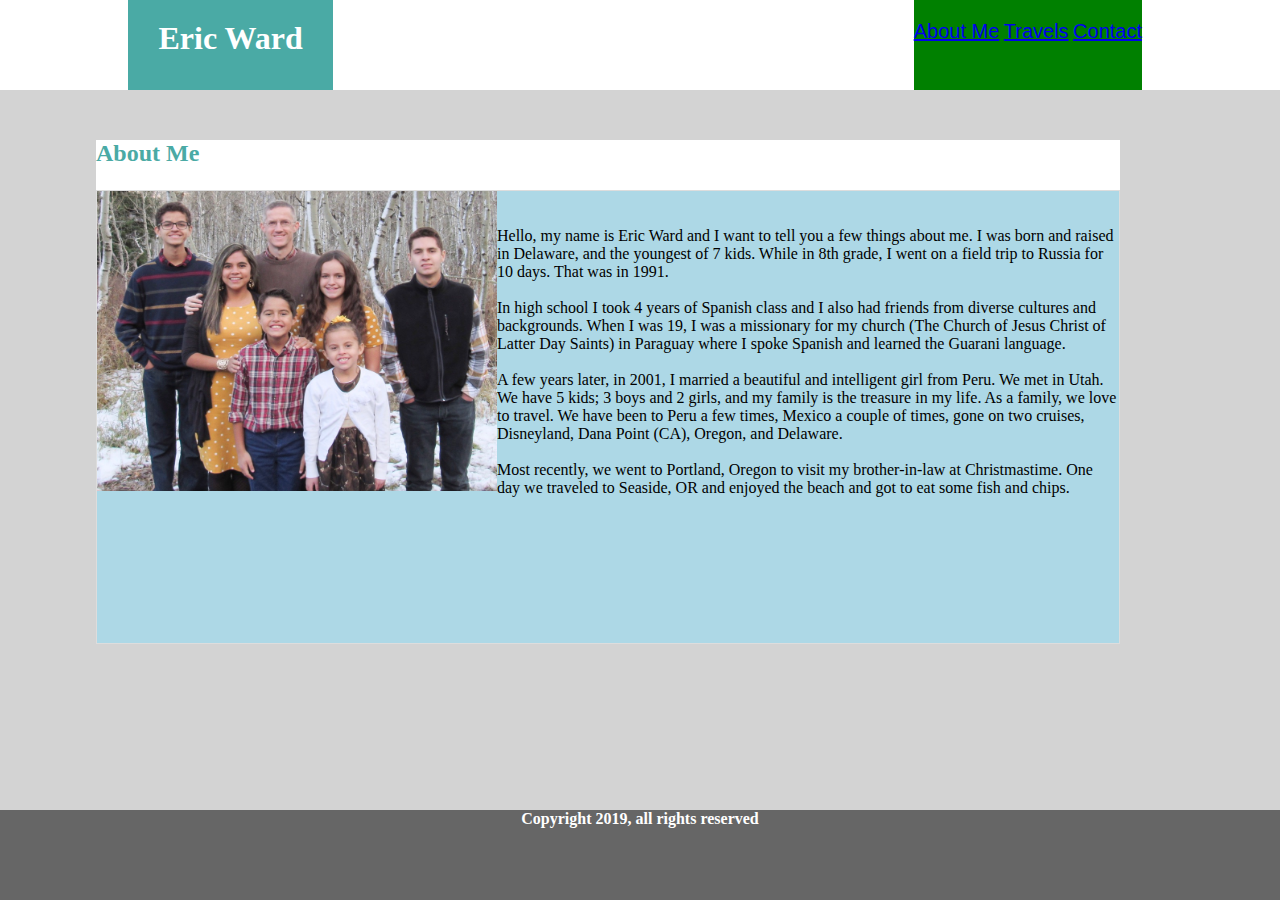
<file: Responsive-Portfolio/index.html>
<!DOCTYPE html>
<html lang="en">
<head>
    <meta charset="UTF-8">
    <meta name="viewport" content="width=device-width, initial-scale=1.0">
    <meta http-equiv="X-UA-Compatible" content="ie=edge">
    <title> Eric Ward - About Me</title>
    <link rel="stylesheet" href="style.css">

</head>
<body>
    <nav>    
        <div class="header">
            <div class="name"> 
                 <h1>Eric Ward</h1>
            </div>
            <div class="links">
                <ul>
                    <li><a href="index.html">About Me</a></li>
                    <li><a href="portfolio.html">Travels</a></li>  
                    <li><a href="contact.html">Contact</a></li>
                </ul>
            </div>
        </div>
    </nav>
    <main>
        <div class="about-me-container">
            <div class="about-me-header">
                <h2 class="about-me">About Me</h2>
            </div>
            <div class="about-me-text-box">
                <img src="images/Ward-family.jpeg" alt="Eric Ward profile photo" 
                style = max-width: 640px; 
                height="300" width="400"  align="left"  style="margin: 4px 10px 0px 0px; border: 1px solid #000000;"> 
                    <br>
                    <br clear="clearfix">
            
                <p>Hello, my name is Eric Ward and I want to tell you a few things about me. I was born
                    and raised in Delaware, and the youngest of 7 kids. While in 8th grade, I went on a
                    field trip to Russia for 10 days. That was in 1991. <br> <br> In high school I took 4
                    years of Spanish class and I also had friends
                    from diverse cultures and backgrounds. When I was 19, I was a missionary for my
                    church (The Church of Jesus Christ of Latter Day Saints) in Paraguay where I spoke
                    Spanish and learned the Guarani language. <br> <br> A
                    few
                    years
                    later, in 2001, I married a beautiful and intelligent girl from Peru. We met in
                    Utah. We have 5 kids; 3 boys and 2 girls, and my family is the treasure in my life.
                    As a family, we love to travel. We have been to Peru a few times, Mexico a couple of
                    times, gone on two cruises, Disneyland, Dana Point (CA), Oregon, and Delaware.
                    <br> <br>
                    Most recently, we went to Portland, Oregon to visit my brother-in-law at
                    Christmastime.
                    One day we traveled to Seaside, OR and enjoyed the beach and got to eat some fish
                    and
                    chips.
                </p>
             </div>  
        </div>
        
    </main>
    <footer class="footer">  
        <Strong>Copyright 2019, all rights reserved</Strong>
    </footer>
</body>
</html>
</file>
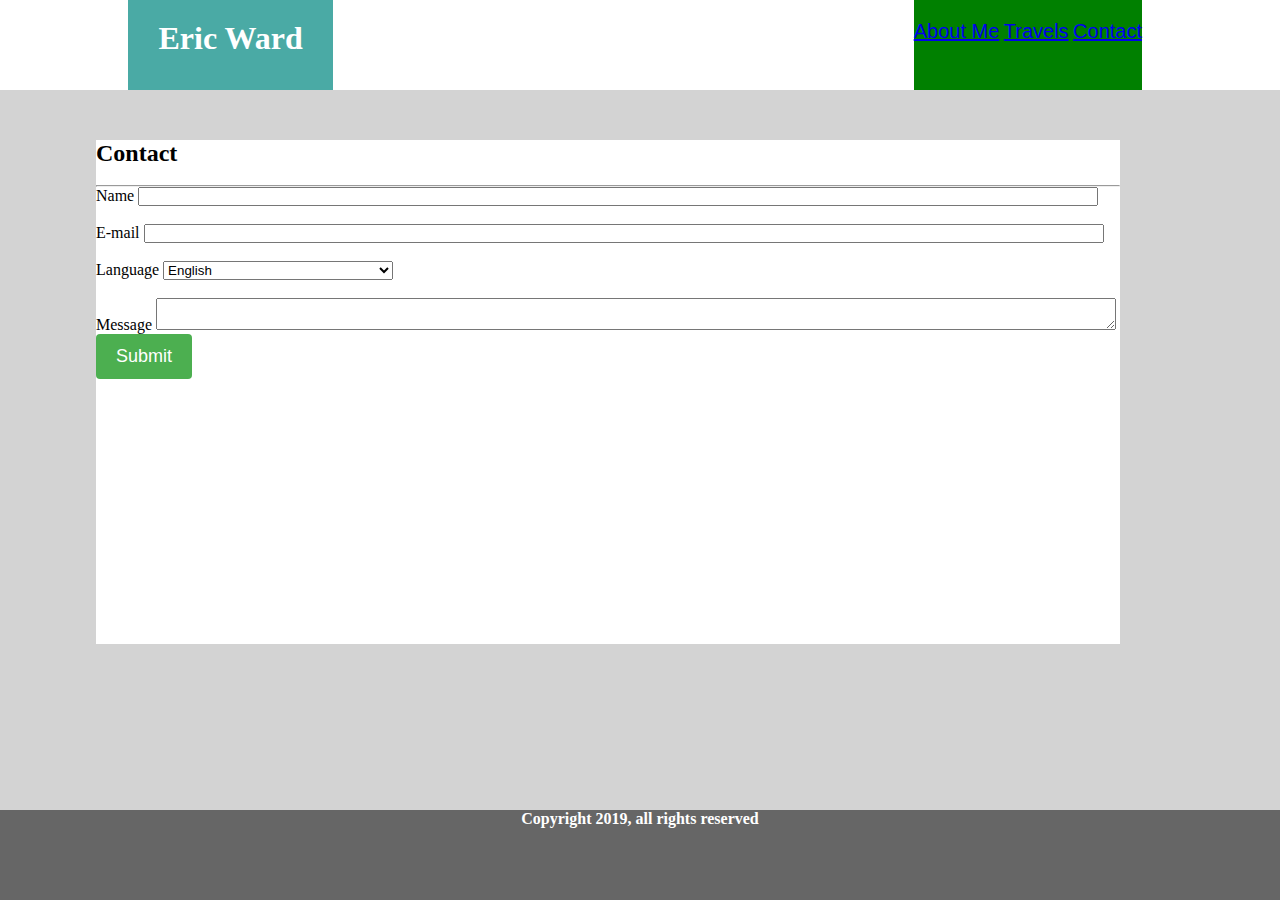
<file: Responsive-Portfolio/contact.html>
<!DOCTYPE html>
<html lang="en">
<head>
    <meta charset="UTF-8">
    <meta name="viewport" content="width=device-width, initial-scale=1.0">
    <meta http-equiv="X-UA-Compatible" content="ie=edge">
    <title> Eric Ward - Contact</title>
    <link rel="stylesheet" href="style.css">
</head>
<body>
    <nav>    
        <div class="header">
            <div class="name"> 
                 <h1>Eric Ward</h1>
            </div>
            <div class="links">
                <ul>
                    <li><a href="index.html">About Me</a></li>
                    <li><a href="portfolio.html">Travels</a></li>  
                    <li><a href="contact.html">Contact</a></li>
                </ul>
            </div>
        </div>
    </nav>
    <main>
        <div class="contact-me-container">
            <div class="contact-me-header">
                <h2 class="contact-me">Contact</h2>
                <br>
                <hr>

                    <ul>
                      <label for="Name">Name</label>
                      <input type="text" id="your-name" name="name" style="width:960px">
                        <br>
                        <br>
                      <label for="email">E-mail</label>
                      <input type="text" id="email" name="email" style="width:960px">
                        <br>
                        <br>
                      <label for="Language">Language</label>
                      <select id="language" name="language">
                        <option value="english">English</option>
                        <option value="spanish">Spanish (Eric sabe hablar espanol)</option>
                      </select>
                        <br>
                        <br>
                      <label for="message">Message</label>
                      <textarea id="message" name="message" style="width:960px; max-width:960px; min-width:960px;" ></textarea>
                      </ul>
                      <input type="submit" value="Submit">
                  
                    </form>
                  </div>

                </div>  
        </div>
    </main>
    <footer class="footer">  
        <Strong>Copyright 2019, all rights reserved</Strong>
    </footer>
</body>
</html>
</file>
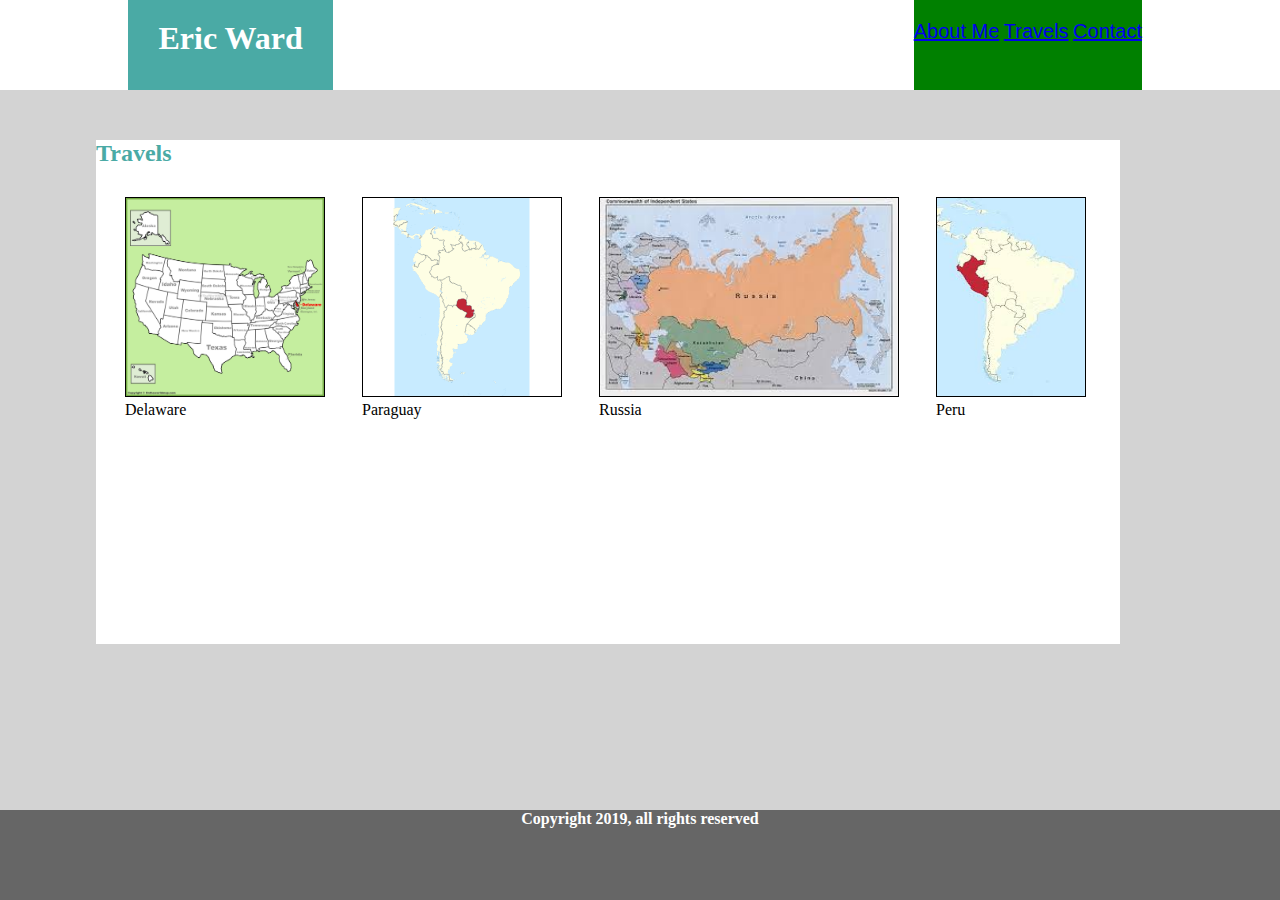
<file: Responsive-Portfolio/portfolio.html>
<!DOCTYPE html>
<html lang="en">
<head>
    <meta charset="UTF-8">
    <meta name="viewport" content="width=device-width, initial-scale=1.0">
    <meta http-equiv="X-UA-Compatible" content="ie=edge">
    <title> Eric Ward - Travels</title>
    <link rel="stylesheet" href="style.css">
</head>
<body>
    <nav>    
        <div class="header">
            <div class="name"> 
                 <h1>Eric Ward</h1>
            </div>
            <div class="links">
                <ul>
                    <li><a href="index.html">About Me</a></li>
                    <li><a href="portfolio.html">Travels</a></li>  
                    <li><a href="contact.html">Contact</a></li>
                </ul>
            </div>
        </div>
    </nav>
    <main>
        <div class="about-me-container">
            <div class="about-me-header">
                <h2 class="about-me">Travels</h2>
            </div>
            <div class="map-container">
                <div class="delaware map">
                    <img src="images/delaware-location-on-the-us-map.jpg" alt="Eric Ward profile photo" 
                    height="200" width="200" style="margin: 4px 5px 0px 0px; border: 1px solid #000000;">
                    
                    <p>Delaware</p>
                </div>
                
                <div class="paraguay map">
                    <img src="images/Paraguay_in_South_America_(-mini_map_-rivers).svg"
                    alt="Paraguay map" 
                    height="200" width="200" style="margin: 4px 5px 0px 0px; border: 1px solid #000000;">
                    <p>Paraguay</p>
                </div>    
    
                <div class="russia map">
                    <img src="images/russia.jpeg"
                    alt="Russia map" 
                    height="200" width="300" style="margin: 4px 5px 0px 0px; border: 1px solid #000000;">
                    <p>Russia</p>
                </div>  
                  
                <div class="peru map">
                    <img src="images/peru.jpeg"
                    alt="Peru map" 
                    height="200" width="150" style="margin: 4px 5px 0px 0px; border: 1px solid #000000;">
                    <p>Peru</p>
                </div>  
            </div>
              


                
        </div>


    </main>
    <footer class="footer">  
        <Strong>Copyright 2019, all rights reserved</Strong>
    </footer>
</body>
</html>
</file>
<file: Responsive-Portfolio/style.css>
/* Teal color (used for headings and backgrounds): `#4aaaa5`
   * Regular font color (used for paragraphs and all text besides the headings): `#777777`
   * Main header background color: `#ffffff`
   * Main header border color: `#cccccc`
   * Footer background color: `#666666`
   * Main content background color: `#ffffff`
   * Main content border color: `#dddddd`

   * For heading fonts use `font-family: 'Georgia', Times, Times New Roman, serif;`.
   * For all other fonts use `'Arial', 'Helvetica Neue', Helvetica, sans-serif;`.
   */
* {
    box-sizing: border-box; 
    margin: 0;
    padding: 0;
}

body {
    height: 100vh;
    box-sizing: border-box;
    margin: 0;
    padding: 0;
}

nav {
    background-color: #ffffff;
    height: 10%;

}

.header {
    width: 80%;
    /* /960px// */
    height: 100%;
    margin: 0 auto;
    background-color: #ffffff;
    position: relative;
}

.name {
    background-color: #4aaaa5;
    color: white;
    font-family: Georgia, 'Times New Roman', Times, serif;
    width: 20%;
    height: 100%; 
    text-align: center;
    font-size: normal; 
    display: inline-block;
    position: relative;
}

.name h1 {
    font-family: Georgia, 'Times New Roman', Times, serif;
    text-align: center;
    position: absolute;
    right: 30px;
    top: 20px;
}

.links {
    font-family: Arial, Helvetica, sans-serif;
    font-size: normal;
    display: inline-block;
    position: absolute;
    right: 10px;
    /* top: calc(50%); */
    height: 100%;
    background-color:green;
}

.links ul {
    background-color:green;
    
}

.links li {
    display: inline-block;
    text-align: center;
    padding-top: 20px;
    font-size: 20px;
    
}

main {
    height: 80%;
    background-color: rgb(211, 211, 211);
    position: relative;

}

.about-me-container, .contact-me-container {
    width: 80%;
    /* /960px// */
    height: 70%;
    top: 50px;
    right: calc(50% - 480px);
    background-color: white;
    position: absolute;
    
}

.map-container {
    display: flex;
    align-items: center;
    justify-content: space-evenly;
}

.about-me-header, #contact-me-header {
    background-color: #ffffff;
    height: 10%;
    
}


.about-me, #contact-me {
    color: #4aaaa5;
    vertical-align: 50%;
}

.about-me-text-box, #contact-me-text-box {
    background-color:  lightblue;
    height: 90%;
    position: relative;
    border: 1px solid #dddddd;   
}

img {
    display: inline-block;
    /* position: absolute; */

}

.about-me-content {
    color: #777777;
    display: inline-block;
    /* position: absolute; */
    /* width: 820px; */
    width: 80%;
    right: 10px;
    
}


footer {
    background-color:#666666;
    height: 10%;
    text-align: center;
    color: white;
    font-size: normal;

}

* Style inputs with type="text", select elements and textareas */
input[type=text], select, textarea, .name, .email, .message {
  width: 80%;
  /* width: 960px; */
  padding: 12px;
  border: 1px solid #ccc; 
  border-radius: 4px; 
  box-sizing: border-box; 
  margin-top: 6px; 
  margin-bottom: 16px; 
  resize: vertical;  
}

.your-name {
    width: 80%;
    /* width: 960px; */
}


input[type=submit] {
  background-color: #4CAF50;
  color: white;
  padding: 12px 20px;
  border: none;
  border-radius: 4px;
  cursor: pointer;
  font-size: large;
}


input[type=submit]:hover {
  background-color: #45a049;
  max-width: 80%;
  /* width: 960px; */
  font-size: large;
}


.message {
  border-radius: 5px;
  background-color: red;
  padding: 20px;
  max-width: 80%;
  /* max-width: 960px; */
}

.map {
    padding: 3px;
    display: inline-block;
}

@media screen and (max-width: 640px) {
     #contact-me-header, 
    .contact-me-container, 
    .map-container, .map,
    body, .footer, {
      width: 100%;
      float: center;
        text-align: left;
        display: flex;
        flex-wrap: wrap;
      
    }

    @media screen and (max-width: 640px) {
        .header, .name, img, .about-me-text-box,
        .about-me-container, .about-me-header,
        .about-me-content, 
         {
        position: static;
       text-align: center;
        width: 100%;    
        float: left; 
        margin: 0,auto;
        /* display: flex; */
        justify-content: center;
        flex: 100%;
        max-width: 100%;
        

    }

    @media screen and (max-width: 640px) {
        .links, .links ul, .links li {
        position: static;
        text-align: center;
        float: center;
        width: 100%;
        
        
    }

    

  }

  @media screen and (max-width: 768px) {
    #contact-me-header, 
   .contact-me-container, 
   .map-container, .map
   body, .footer, {
     width: 100%;
     float: center;
       text-align: left;
       display: flex;
       flex-wrap: wrap;
     
   }

   @media screen and (max-width: 768px) {
       .header, .name, img, .about-me-text-box,
       .about-me-container, .about-me-header,
       .about-me-content,
        {
       position: static;
      text-align: center;
       width: 100%;    
       float: left; 
       margin: 0,auto;
       /* display: flex; */
       justify-content: center;
       flex: 100%;
       max-width: 100%;
       

   }

   @media screen and (max-width: 768px) {
       .links, .links ul, .links li {
       position: static;
       text-align: center;
       float: center;
       width: 100%;
       
       
   }
    }
  }

  @media screen and (max-width: 980px) {
    #contact-me-header, 
   .contact-me-container, 
   .map-container, .map,
   body, .footer, {
     width: 100%;
     float: center;
       text-align: left;
       display: flex;
       flex-wrap: wrap;
       position: relative;
     
   }

   @media screen and (max-width: 980px) {
       .header, .name, img, .about-me-text-box,
       .about-me-container, .about-me-header,
       .about-me-content,
        {
       position: static;
      text-align: center;
       width: 100%;    
       float: left; 
       margin: 0,auto;
       /* display: flex; */
       justify-content: center;
       flex: 100%;
       max-width: 100%;
       

   }

   @media screen and (max-width: 980px) {
       .links, .links ul, .links li {
       position: static;
       text-align: center;
       float: center;
       width: 100%;
       
       
   }
</file>
